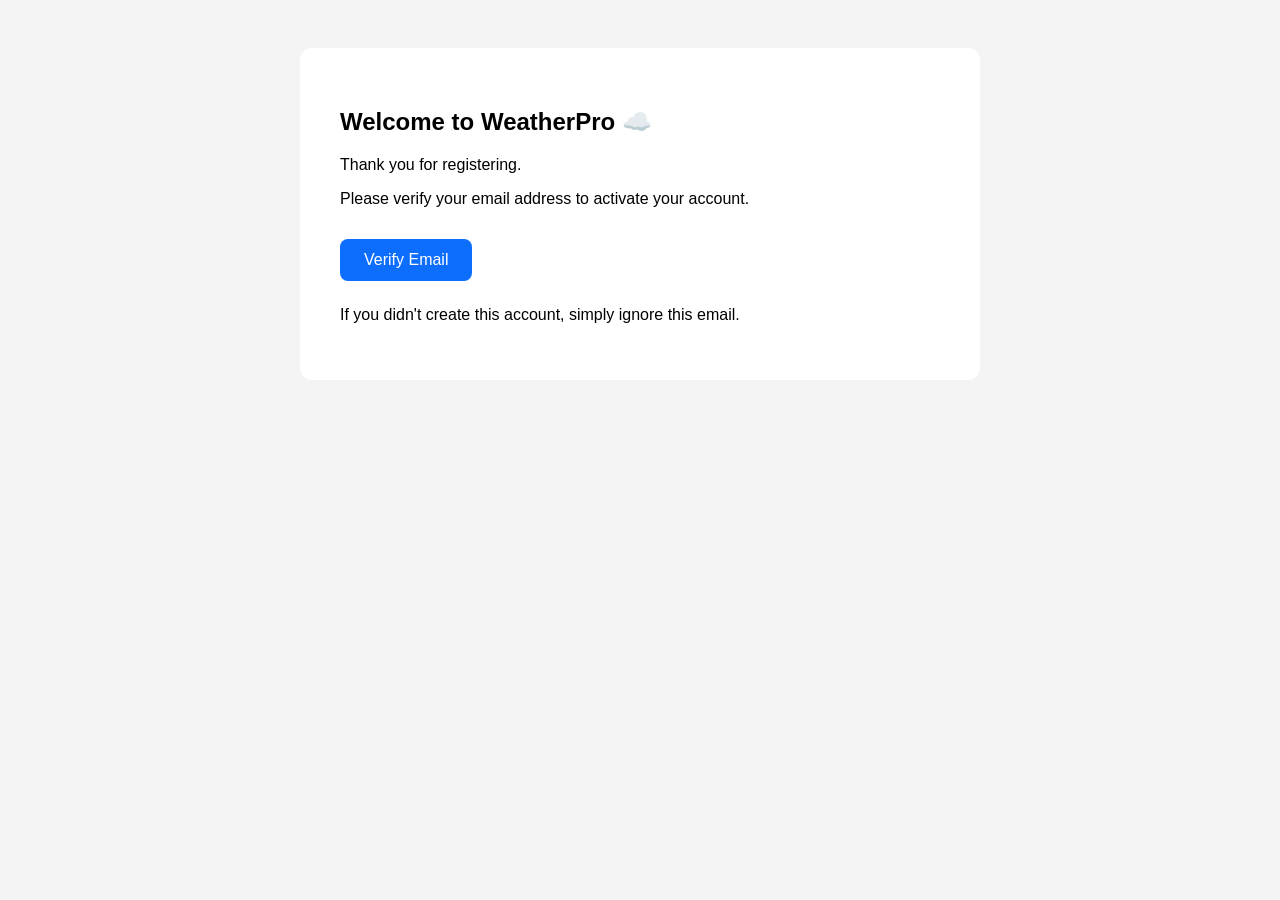
<file: app/templates/emails/verification_email.html>
<!DOCTYPE html>
<html>

<head>
    <meta charset="UTF-8">
</head>

<body
    style="
        font-family: Arial, sans-serif;
        background:#f4f4f4;
        padding:40px;
    "
>

    <div
        style="
            max-width:600px;
            margin:auto;
            background:white;
            padding:40px;
            border-radius:12px;
        "
    >

        <h2>
            Welcome to WeatherPro ☁️
        </h2>

        <p>

            Thank you for registering.

        </p>

        <p>

            Please verify your email address to activate your account.

        </p>

        <a
            href="{{ activation_link }}"
            style="
                display:inline-block;
                margin-top:15px;
                background:#0d6efd;
                color:white;
                padding:12px 24px;
                text-decoration:none;
                border-radius:8px;
            "
        >

            Verify Email

        </a>

        <p style="margin-top:25px;">

            If you didn't create this account,
            simply ignore this email.

        </p>

    </div>

</body>

</html>
</file>
